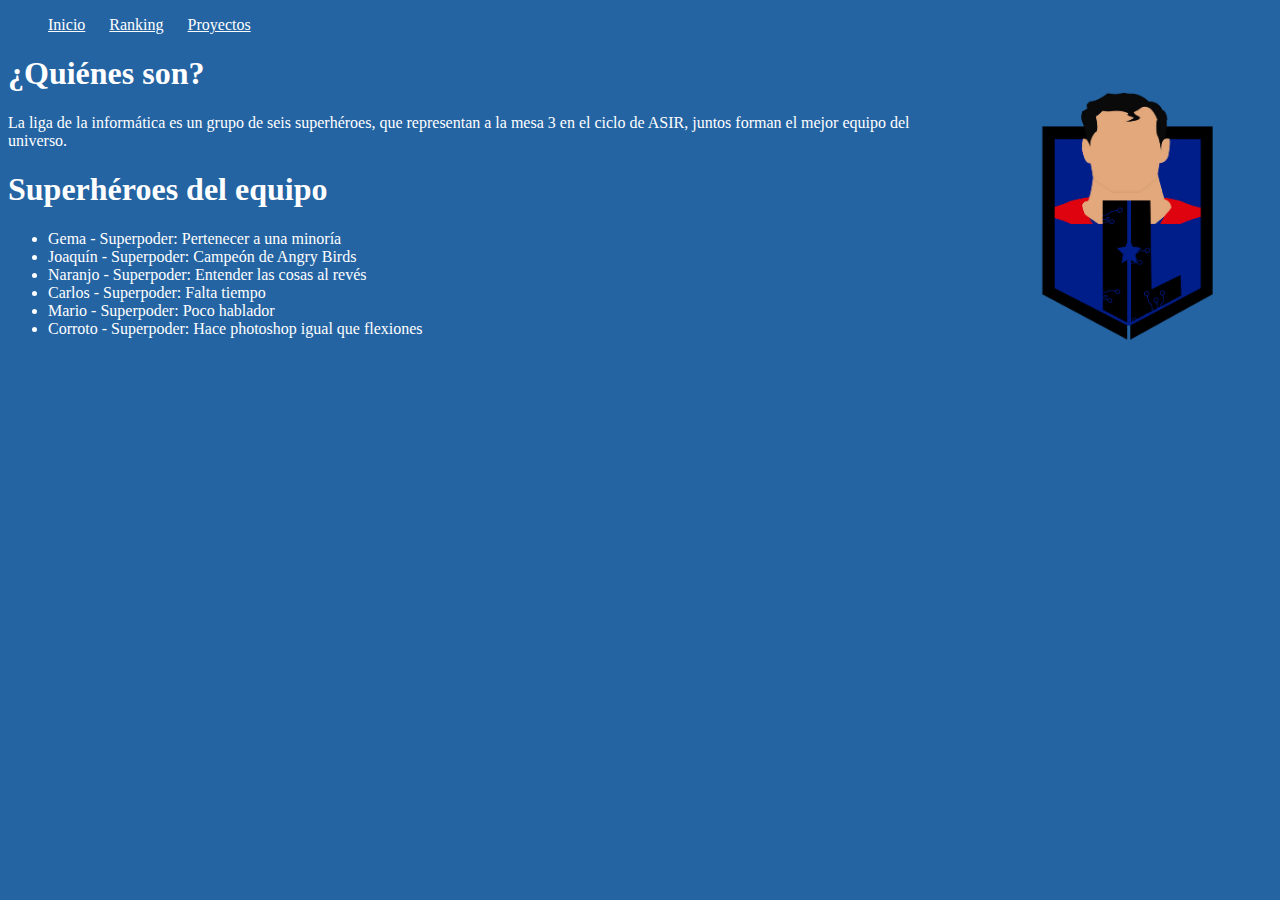
<file: index.html>
<!DOCTYPE html>
<html>
<head>
	<title>	La liga de la informática </title>
	<link rel="stylesheet" href="css/estilos.css" type="text/css"/>
</head>
<body>
	<nav>	
		<ul>
			<li><a href="index.html">Inicio</a></li>
			<li><a href="ranking/index.html">Ranking</a></li>
			<li><a href="proyectos/index.html">Proyectos</a></li>
		</ul>
	</nav>
		<header>	
			<img id="logo" src="img/logo.png"/>
	</header>
<h1> ¿Quiénes son? </h1>
	<p> La liga de la informática es un grupo de seis superhéroes, que representan a la mesa 3 en el ciclo de ASIR, juntos forman el mejor equipo del universo. </p>
<h1> Superhéroes del equipo </h1>
<ul id="superpoderes">
	<li> Gema - Superpoder: Pertenecer a una minoría </li>
	<li> Joaquín - Superpoder: Campeón de Angry Birds </li>
	<li> Naranjo - Superpoder: Entender las cosas al revés </li>
	<li> Carlos - Superpoder: Falta tiempo </li>
	<li> Mario - Superpoder: Poco hablador </li>
	<li> Corroto - Superpoder: Hace photoshop igual que flexiones </li>
</ul>
</body>
</html>
</file>
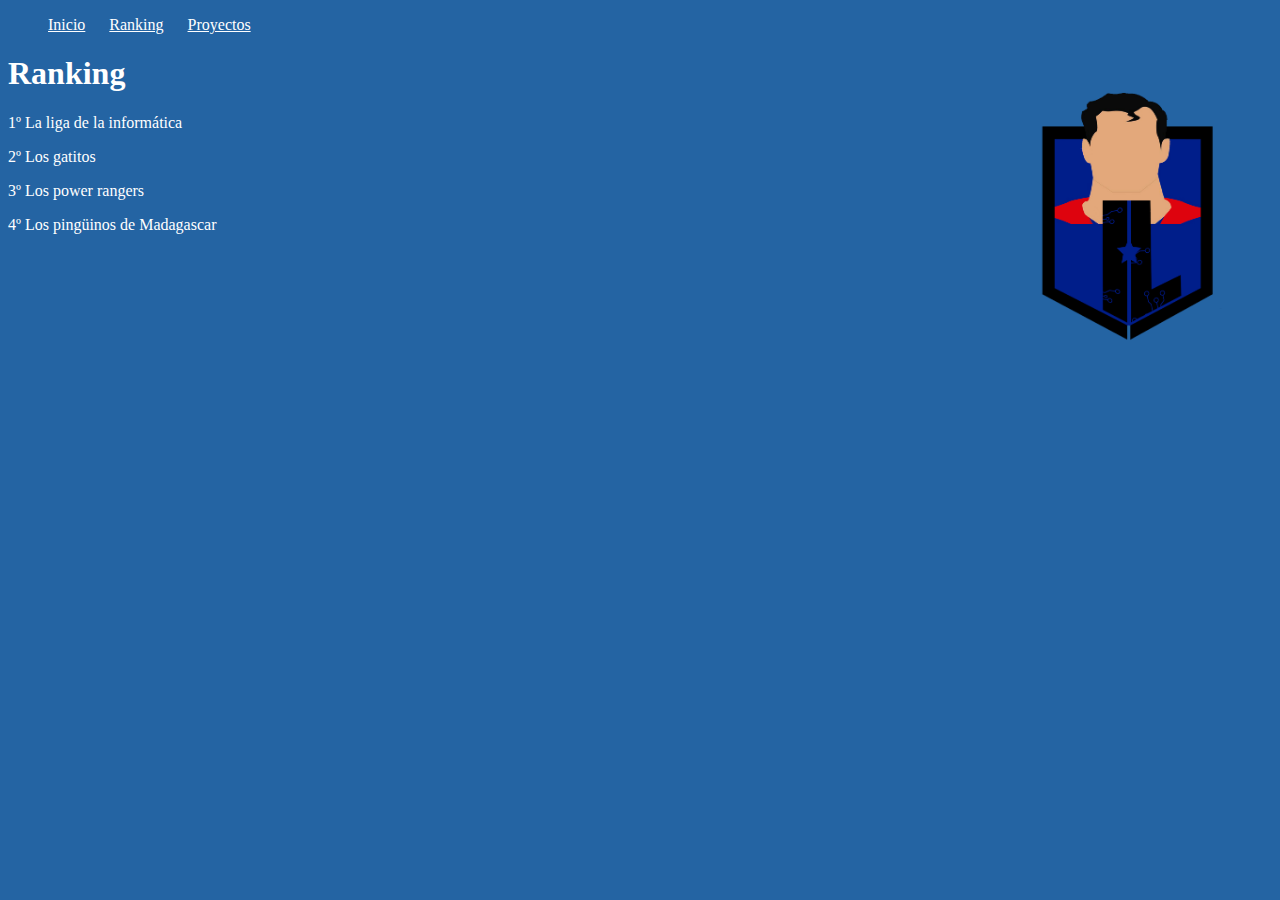
<file: ranking/index.html>
<!DOCTYPE html>
<html>
<head>
	<title>Ranking</title>
	<link rel="stylesheet" href="css/estilos.css" type="text/css"/>
</head>
<body>
<nav>	
		<ul>
			<li><a href="../index.html">Inicio</a></li>
			<li><a href="index.html">Ranking</a></li>
			<li><a href="../proyectos/index.html">Proyectos</a></li>
		</ul>
	</nav>
		<header>	
			<img id="logo" src="../img/logo.png"/>
		</header>
<h1>Ranking</h1>
</body>
<p> 1º La liga de la informática </p>
<p> 2º Los gatitos </p>
<p> 3º Los power rangers </p>
<p> 4º Los pingüinos de Madagascar </p>
</html>
</file>
<file: css/estilos.css>
html{
	color: #FFFFFF;
}
a{
	color: #FFFFFF;
}
body{
	background-color: #2464a3;
}
nav ul li{
	display:inline-block;
	padding-right: 20px;
}
#logo{
	float: right;
	width: 300px;
	height: 300px;
}
body ul li{


}
</file>
<file: ranking/css/estilos.css>
html{
	color: #FFFFFF;
}
a{
	color: #FFFFFF;
}
body{
	background-color: #2464a3;
}
nav ul li{
	display:inline-block;
	padding-right: 20px;
}
#logo{
	float: right;
	width: 300px;
	height: 300px;
}
</file>
